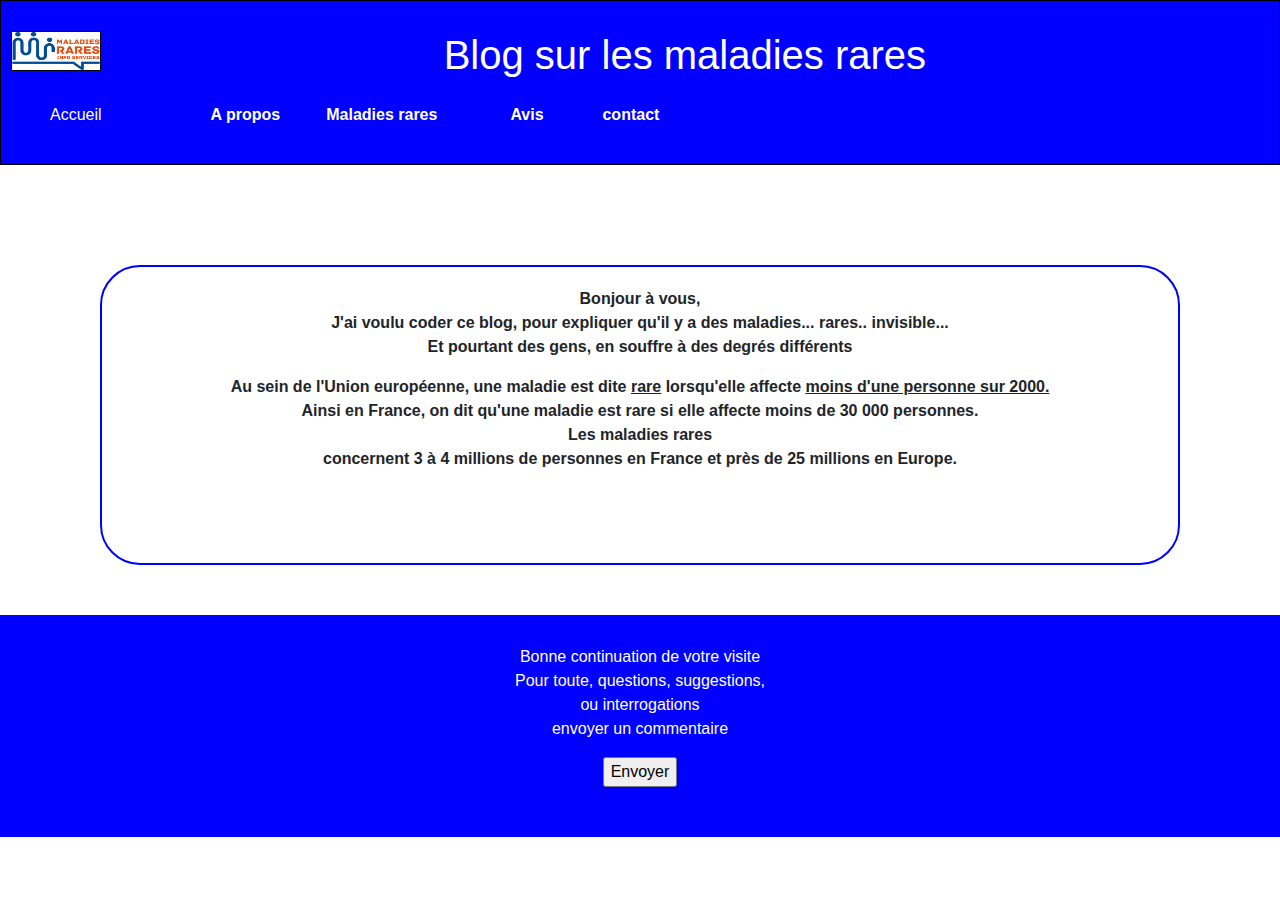
<file: index.html>
<!DOCTYPE html>
<html lang="fr">

<head>
  <title>Quelques maladie rares</title>
  <meta charset="UTF-8">
  <meta name="viewport" content="width=device-width, initial-scale=1.0">
  <link rel="stylesheet" href="https://stackpath.bootstrapcdn.com/bootstrap/4.5.2/css/bootstrap.min.css">
  <link rel="stylesheet" href="css/index.css">
</head>


<body>
  <header>

    <div class="blog">
      <div class="row">
        <div class="col-4">
          <img src="image/logo maladie.png" alt="logo maladie">
        </div>

        <div class="col-8 text-white justify-content-left">
          <h1>Blog sur les maladies rares</h1>
        </div>
      </div>

      <div class="row">

        <div class="col-sm-12 col-md-8 col-lg-6">
          <nav class="navbar navbar-expand-lg navbar-light bg-blue">
            <button class="navbar-toggler" type="button" data-toggle="collapse" data-target="#navbarNav"
              aria-controls="navbarNav" aria-expanded="false" aria-label="Toggle navigation">
              <span class="navbar-toggler-icon"></span>
            </button>
            <div class="collapse navbar-collapse" id="navbarNav">
              <ul class="navbar-nav">

                <div class="col-2">
                  <li class="nav-item active">
                    <p class="nav-link text-white">Accueil</p>
                  </li>
                </div>
                <div class="col-4 text-right">
                  <li class="nav-item active">
                    <a class="nav-link text-white" href="apropos.html">A propos</a>
                  </li>
                </div>
                <div class="col-4">
                  <li class="nav-item active">
                    <a class="nav-link text-white" href="desmaladiesrares.html">Maladies rares</a>
                  </li>
                </div>

                <div class="col-2 text-left">
                  <li class="nav-item active">
                    <a class="nav-link text-white" href="avis.html">Avis</a>
                  </li>
                </div>

                <div class="col-2">
                  <li class="nav-item active">
                    <a class="nav-link text-white" href="contact.html">contact</a>
                  </li>
                </div>
          </nav>
        </div>

      </div>
    </div>
  </header>


  <main>
    <div class="accueil"> <!--- pour la hauteur du texte de "accueil", modifie 300px du css-->
      <div class="row">
        <div class="col-12 text-center justify-content">
          <p><strong>Bonjour à vous, <br> J'ai voulu coder ce blog, pour expliquer qu'il y a des maladies... rares.. invisible... <br>
              Et pourtant des gens, en souffre à des degrés différents</strong></p>
        </div>
      </div>

      <div class="row">
        <div class="col-md-12 text-center">
          <p><strong>Au sein de l'Union européenne, une maladie est dite <u> rare</u> lorsqu'elle affecte <u> moins d'une personne sur
              2000.</u> <br>
              Ainsi en France, on dit qu'une maladie est rare si elle affecte moins de 30 000 personnes. <br> Les
              maladies rares <br>concernent 3 à 4 millions de personnes en France et près de 25 millions en
              Europe.</strong></p>
        </div>
      </div>
    </div>
    </div>
  </main>


  <footer>

    <div class="bas">
      <div class="row">
        <div class="col-12 text-center">
          <div class="visite">
            <p>Bonne continuation de votre visite <br>
              Pour toute, questions, suggestions, <br>
              ou interrogations <br>envoyer un commentaire</p>
              <div>
                <input type="submit" value="Envoyer">
              </div>
          </div> 
        </div>
      </div>
    </div>




  </footer>







  <script src="https://code.jquery.com/jquery-3.5.1.slim.min.js"
    integrity="sha384-DfXdz2htPH0lsSSs5nCTpuj/zy4C+OGpamoFVy38MVBnE+IbbVYUew+OrCXaRkfj"
    crossorigin="anonymous"></script>
  <script src="https://cdn.jsdelivr.net/npm/popper.js@1.16.1/dist/umd/popper.min.js"
    integrity="sha384-9/reFTGAW83EW2RDu2S0VKaIzap3H66lZH81PoYlFhbGU+6BZp6G7niu735Sk7lN"
    crossorigin="anonymous"></script>
  <script src="https://cdn.jsdelivr.net/npm/bootstrap@4.5.3/dist/js/bootstrap.min.js"
    integrity="sha384-w1Q4orYjBQndcko6MimVbzY0tgp4pWB4lZ7lr30WKz0vr/aWKhXdBNmNb5D92v7s"
    crossorigin="anonymous"></script>

</body>

</html>
</file>
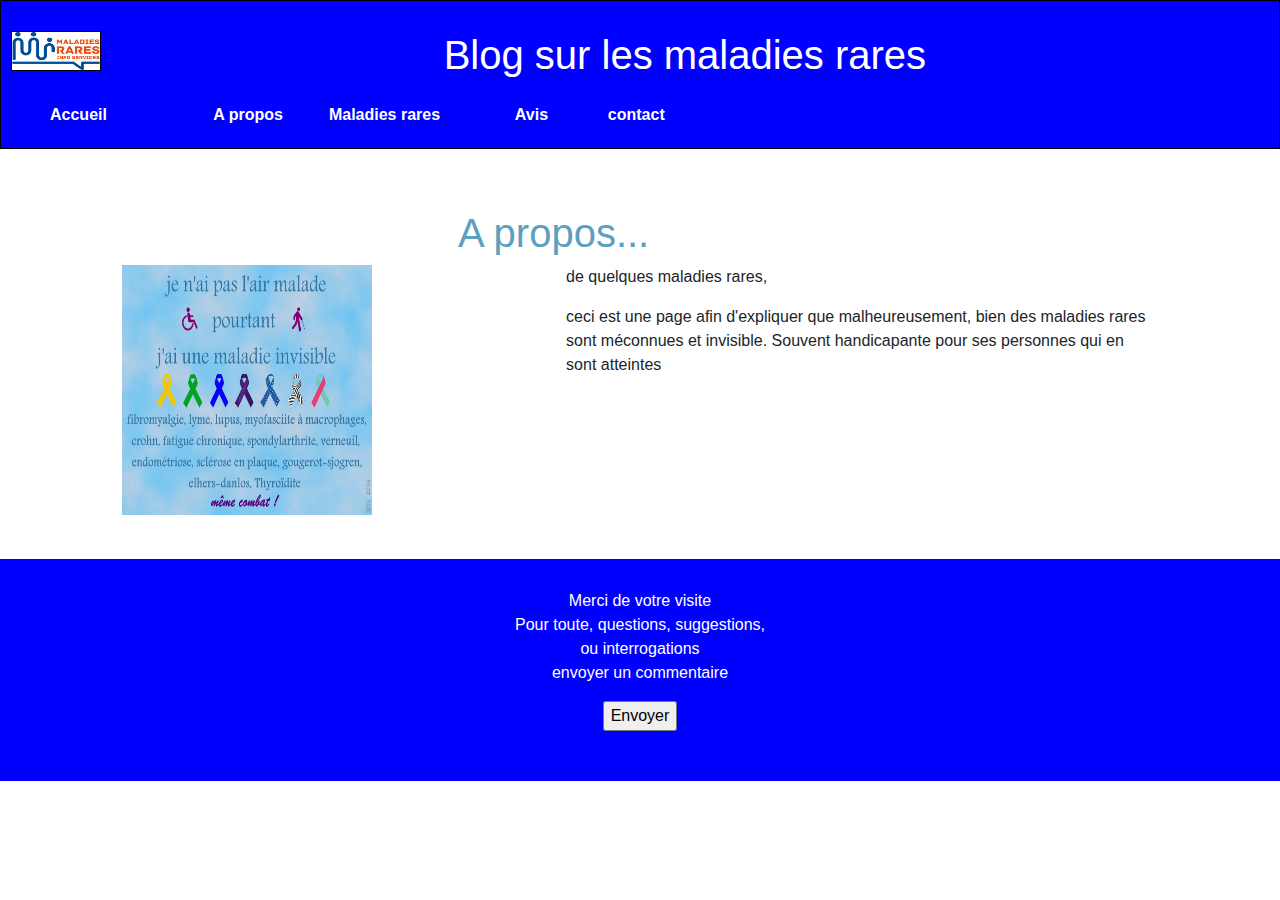
<file: apropos.html>
<!DOCTYPE html>
<html lang="fr">

<head>
  <title>Quelques maladies rare</title>
  <meta charset="UTF-8">
  <meta name="viewport" content="width=device-width, initial-scale=1.0">
  <link rel="stylesheet" href="https://stackpath.bootstrapcdn.com/bootstrap/4.5.2/css/bootstrap.min.css"
    integrity="sha384-JcKb8q3iqJ61gNV9KGb8thSsNjpSL0n8PARn9HuZOnIxN0hoP+VmmDGMN5t9UJ0Z" crossorigin="anonymous">
  <link rel="stylesheet" href="css/index.css">

</head>

<body>

  <header>
    <div class="blog">
      <div class="row">
        <div class="col-4">
          <img src="image/logo maladie.png" alt="logo maladie">
        </div>

        <div class="col-8 text-white justify-content-left">
          <h1>Blog sur les maladies rares</h1>
        </div>
      </div>

      <div class="row">

        <div class="col-sm-12 col-md-8 col-lg-6">
          <nav class="navbar navbar-expand-lg navbar-light bg-blue">
            <button class="navbar-toggler" type="button" data-toggle="collapse" data-target="#navbarNav"
              aria-controls="navbarNav" aria-expanded="false" aria-label="Toggle navigation">
              <span class="navbar-toggler-icon"></span>
            </button>
            <div class="collapse navbar-collapse" id="navbarNav">
              <ul class="navbar-nav">

                <div class="col-2">
                  <li class="nav-item active">
                    <a class="nav-link text-white" href="index.html">Accueil</a>
                  </li>
                </div>

                <div class="col-4 text-right">
                  <li class="nav-item active">
                    <a class="nav-link text-white" href="apropos.html">A propos</a>
                  </li>
                </div>
                <div class="col-4">
                  <li class="nav-item active">
                    <a class="nav-link text-white" href="desmaladiesrares.html">Maladies rares</a>
                  </li>
                </div>

                <div class="col-2 text-left">
                  <li class="nav-item active">
                    <a class="nav-link text-white" href="avis.html">Avis</a>
                  </li>
                </div>

                <div class="col-2">
                  <li class="nav-item active">
                    <a class="nav-link text-white" href="contact.html">contact</a>
                  </li>
                </div>
          </nav>
        </div>

      </div>
    </div>
  </header>

  
  <main>
    <div class="container-fluid">

      <div class="row justify-content-center">
        <div class="col-sm-12 col-md-8 col-lg-10">
          <div class="propos"> <!---pour la hauteur du contenu de "apropos", se référer au 300px du css--->
            <div class="col-md-10">
              <h1>A propos...</h1>
            </div>

            <div class="row">
              <div class="col-md-5">
                <img src="image/invisible.jpg" alt="maladie invisible" width="250" height="250">
              </div>

              <div class="col-md-7">
                <p>de quelques maladies rares,</p>
                <p>ceci est une page afin d'expliquer que malheureusement, bien des maladies rares sont méconnues et
                  invisible. Souvent handicapante pour ses personnes qui en sont atteintes</p>
              </div>
            </div>
          </div>
</div>
  </main>





  <footer>

    <div class="bas">
      <div class="row">
        <div class="col-12 text-center">
          <div class="visite">
            <p>Merci de votre visite <br>
              Pour toute, questions, suggestions, <br>
              ou interrogations <br>envoyer un commentaire</p>
              <div>
                <input type="submit" value="Envoyer">
              </div>
          </div> 
        </div>
      </div>
    </div>


  </footer>




  <script src="https://code.jquery.com/jquery-3.5.1.slim.min.js"
    integrity="sha384-DfXdz2htPH0lsSSs5nCTpuj/zy4C+OGpamoFVy38MVBnE+IbbVYUew+OrCXaRkfj"
    crossorigin="anonymous"></script>
  <script src="https://cdn.jsdelivr.net/npm/popper.js@1.16.1/dist/umd/popper.min.js"
    integrity="sha384-9/reFTGAW83EW2RDu2S0VKaIzap3H66lZH81PoYlFhbGU+6BZp6G7niu735Sk7lN"
    crossorigin="anonymous"></script>
  <script src="https://cdn.jsdelivr.net/npm/bootstrap@4.5.3/dist/js/bootstrap.min.js"
    integrity="sha384-w1Q4orYjBQndcko6MimVbzY0tgp4pWB4lZ7lr30WKz0vr/aWKhXdBNmNb5D92v7s"
    crossorigin="anonymous"></script>

</body>

</html>
</file>
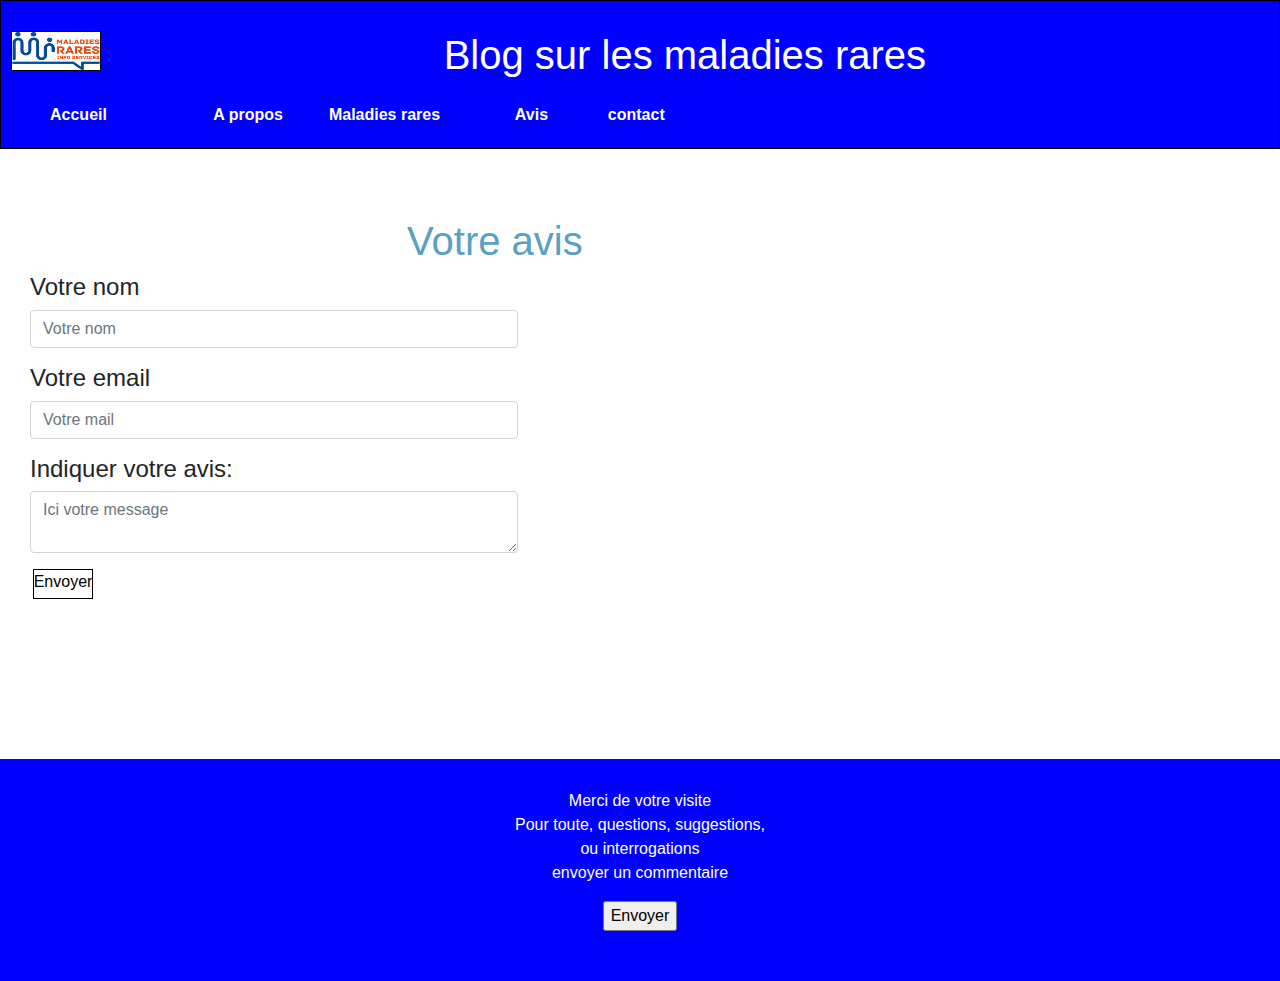
<file: avis.html>
<!DOCTYPE html>
<html lang="fr">

<head>
  <title>Quelques maladies rare</title>
  <meta charset="UTF-8">
  <meta name="viewport" content="width=device-width, initial-scale=1.0">
  <link rel="stylesheet" href="https://stackpath.bootstrapcdn.com/bootstrap/4.5.2/css/bootstrap.min.css"
    integrity="sha384-JcKb8q3iqJ61gNV9KGb8thSsNjpSL0n8PARn9HuZOnIxN0hoP+VmmDGMN5t9UJ0Z" crossorigin="anonymous">
  <link rel="stylesheet" href="css/index.css">


</head>

<body>

  <header>

    <div class="blog">
      <div class="row">
        <div class="col-4">
          <img src="image/logo maladie.png" alt="logo maladie">
        </div>

        <div class="col-8 text-white justify-content-left">
          <h1>Blog sur les maladies rares</h1>
        </div>
      </div>

      <div class="row">

        <div class="col-sm-12 col-md-8 col-lg-6">
          <nav class="navbar navbar-expand-lg navbar-light bg-blue">
            <button class="navbar-toggler" type="button" data-toggle="collapse" data-target="#navbarNav"
              aria-controls="navbarNav" aria-expanded="false" aria-label="Toggle navigation">
              <span class="navbar-toggler-icon"></span>
            </button>
            <div class="collapse navbar-collapse" id="navbarNav">
              <ul class="navbar-nav">

                <div class="col-2">
                  <li class="nav-item active">
                    <a class="nav-link text-white" href="index.html">Accueil</a>
                  </li>
                </div>
                <div class="col-4 text-right">
                  <li class="nav-item active">
                    <a class="nav-link text-white" href="apropos.html">A propos</a>
                  </li>
                </div>
                <div class="col-4">
                  <li class="nav-item active">
                    <a class="nav-link text-white" href="desmaladiesrares.html">Maladies rares</a>
                  </li>
                </div>

                <div class="col-2 text-left">
                  <li class="nav-item active">
                    <a class="nav-link text-white" href="avis.html">Avis</a>
                  </li>
                </div>

                <div class="col-2">
                  <li class="nav-item active">
                    <a class="nav-link text-white" href="contact.html">contact</a>
                  </li>
                </div>
          </nav>
        </div>

      </div>
    </div>
  </header>

  <main>
    <div class="container-fluid">
      <div class="row">
        <div class="col-sm-12 col-md-8 col-lg-10">
          <div class="maladie">
            <div class="col-md-10 ml-5 pt-2">
              <h1>Votre avis</h1>
            </div>



            <form role="form" id="contactForm">
              <div class="form-group col-sm-6 col-lg-6 col-md-6">
                <label for="name" class="h4">Votre nom</label>
                <input type="text" class="form-control" id="name" placeholder="Votre nom" required>
              </div>

              <div class="form-group col-sm-6 col-lg-6">
                <label for="email" class="h4">Votre email</label>
                <input type="email" class="form-control" id="email" placeholder="Votre mail" required>
              </div>


              <div class="form-group col-sm-6 col-lg-6">
                <label for="message" class="h4">Indiquer votre avis:</label>
                <textarea id="message" class="form-control" id="message" placeholder="Ici votre message"
                  required></textarea>
              </div>

              <div class="row">
                <div class="col-md-1">
                  <p class="envoyer">Envoyer</p>
                </div>
              </div>
            </form>
          </div>
        </div>
      </div>
    </div>

  </main>

  
    <footer>

      <div class="bas">
        <div class="row">
          <div class="col-12 text-center">
            <div class="visite">
              <p>Merci de votre visite <br>
                Pour toute, questions, suggestions, <br>
                ou interrogations <br>envoyer un commentaire</p>
                <div>
                  <input type="submit" value="Envoyer">
                </div>
            </div> 
          </div>
        </div>
      </div>
    </footer>
  

  <script src="https://code.jquery.com/jquery-3.5.1.slim.min.js"
    integrity="sha384-DfXdz2htPH0lsSSs5nCTpuj/zy4C+OGpamoFVy38MVBnE+IbbVYUew+OrCXaRkfj"
    crossorigin="anonymous"></script>
  <script src="https://cdn.jsdelivr.net/npm/popper.js@1.16.1/dist/umd/popper.min.js"
    integrity="sha384-9/reFTGAW83EW2RDu2S0VKaIzap3H66lZH81PoYlFhbGU+6BZp6G7niu735Sk7lN"
    crossorigin="anonymous"></script>
  <script src="https://cdn.jsdelivr.net/npm/bootstrap@4.5.3/dist/js/bootstrap.min.js"
    integrity="sha384-w1Q4orYjBQndcko6MimVbzY0tgp4pWB4lZ7lr30WKz0vr/aWKhXdBNmNb5D92v7s"
    crossorigin="anonymous"></script>

</body>

</html>
</file>
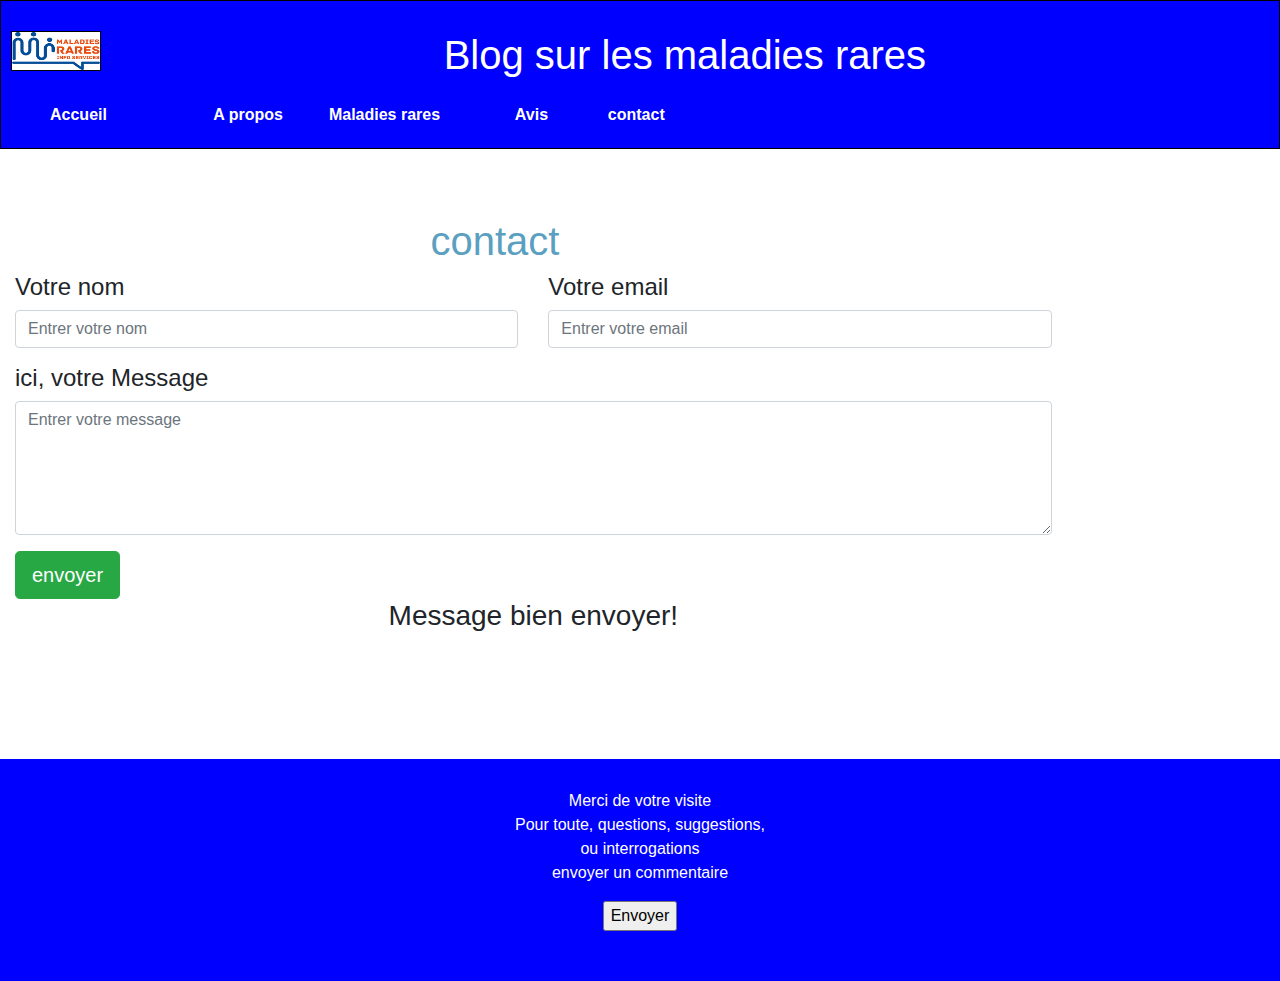
<file: contact.html>
<!DOCTYPE html>
<html lang="fr">

<head>
  <title>Quelques maladies rare</title>
  <meta charset="UTF-8">
  <meta name="viewport" content="width=device-width, initial-scale=1.0">
  <link rel="stylesheet" href="https://stackpath.bootstrapcdn.com/bootstrap/4.5.2/css/bootstrap.min.css"
    integrity="sha384-JcKb8q3iqJ61gNV9KGb8thSsNjpSL0n8PARn9HuZOnIxN0hoP+VmmDGMN5t9UJ0Z" crossorigin="anonymous">
  <link rel="stylesheet" href="css/index.css">

</head>

<body>


  <header>

    <div class="blog">
      <div class="row">
        <div class="col-4">
          <img src="image/logo maladie.png" alt="logo maladie">
        </div>

        <div class="col-8 text-white justify-content-left">
          <h1>Blog sur les maladies rares</h1>
        </div>
      </div>

      <div class="row">

        <div class="col-sm-12 col-md-8 col-lg-6">
          <nav class="navbar navbar-expand-lg navbar-light bg-blue">
            <button class="navbar-toggler" type="button" data-toggle="collapse" data-target="#navbarNav"
              aria-controls="navbarNav" aria-expanded="false" aria-label="Toggle navigation">
              <span class="navbar-toggler-icon"></span>
            </button>
            <div class="collapse navbar-collapse" id="navbarNav">
              <ul class="navbar-nav">

                <div class="col-2">
                  <li class="nav-item active">
                    <a class="nav-link text-white" href="index.html">Accueil</a>
                  </li>
                </div>
                <div class="col-4 text-right">
                  <li class="nav-item active">
                    <a class="nav-link text-white" href="apropos.html">A propos</a>
                  </li>
                </div>
                <div class="col-4">
                  <li class="nav-item active">
                    <a class="nav-link text-white" href="desmaladiesrares.html">Maladies rares</a>
                  </li>
                </div>

                <div class="col-2 text-left">
                  <li class="nav-item active">
                    <a class="nav-link text-white" href="avis.html">Avis</a>
                  </li>
                </div>

                <div class="col-2">
                  <li class="nav-item active">
                    <a class="nav-link text-white" href="contact.html">contact</a>
                  </li>
                </div>
          </nav>
        </div>

      </div>
    </div>
  </header>




  <main>
    <div class="container-fluid">
      <div class="row">
        <div class="col-sm-12 col-md-8 col-lg-10">
          <div class="maladie">
            <div class="col-md-10 ml-5 pt-2">
              <h1>contact</h1>
            </div>




            <div class="row">
              <div class="form-group col-sm-6">
                  <label for="name" class="h4">Votre nom</label>
                  <input type="text" class="form-control" id="name" placeholder="Entrer votre nom" required>
              </div>
              <div class="form-group col-sm-6">
                  <label for="email" class="h4"> Votre email</label>
                  <input type="email" class="form-control" id="email" placeholder="Entrer votre email" required>
              </div>
          </div>
          <div class="form-group">
              <label for="message" class="h4 ">ici, votre Message</label>
              <textarea id="message" class="form-control" rows="5" placeholder="Entrer votre message" required></textarea>
          </div>
          <button type="submit" id="form-submit" class="btn btn-success btn-lg pull-right ">envoyer</button>
  <div id="msgSubmit" class="h3 text-center hidden">Message bien envoyer!</div>





            <!-- <form role="form" id="contactForm">
              <div class="form-group col-sm-6 col-lg-6 col-md-6">
                <label for="name" class="h4">Votre nom</label>
                <input type="text" class="form-control" id="name" placeholder="Votre nom" required>
              </div>

              <div class="form-group col-sm-6 col-lg-6">
                <label for="email" class="h4">Votre email</label>
                <input type="email" class="form-control" id="email" placeholder="Votre mail" required>
              </div>


              <div class="form-group col-sm-6 col-lg-6">
                <label for="message" class="h4">Indiquer votre message:</label>
                <textarea id="message" class="form-control" id="message" placeholder="Ici votre message"
                  required></textarea>
              </div>

              <div class="row">
                <div class="col-md-1">
                  <p class="envoyer">Envoyer</p>
                </div>
              </div>
            </form> -->
          </div>
        </div>
      </div>
    </div>

  </main>


  <footer>
    <div class="bas">
      <div class="row">
        <div class="col-12 text-center">
          <div class="visite">
            <p>Merci de votre visite <br>
              Pour toute, questions, suggestions, <br>
              ou interrogations <br>envoyer un commentaire</p>
              <div>
                <input type="submit" value="Envoyer">
              </div>
          </div> 
        </div>
      </div>
    </div>
  </footer>


  <script src="https://code.jquery.com/jquery-3.5.1.slim.min.js"
    integrity="sha384-DfXdz2htPH0lsSSs5nCTpuj/zy4C+OGpamoFVy38MVBnE+IbbVYUew+OrCXaRkfj"
    crossorigin="anonymous"></script>
  <script src="https://cdn.jsdelivr.net/npm/popper.js@1.16.1/dist/umd/popper.min.js"
    integrity="sha384-9/reFTGAW83EW2RDu2S0VKaIzap3H66lZH81PoYlFhbGU+6BZp6G7niu735Sk7lN"
    crossorigin="anonymous"></script>
  <script src="https://cdn.jsdelivr.net/npm/bootstrap@4.5.3/dist/js/bootstrap.min.js"
    integrity="sha384-w1Q4orYjBQndcko6MimVbzY0tgp4pWB4lZ7lr30WKz0vr/aWKhXdBNmNb5D92v7s"
    crossorigin="anonymous"></script>
</body>

</html>
</file>
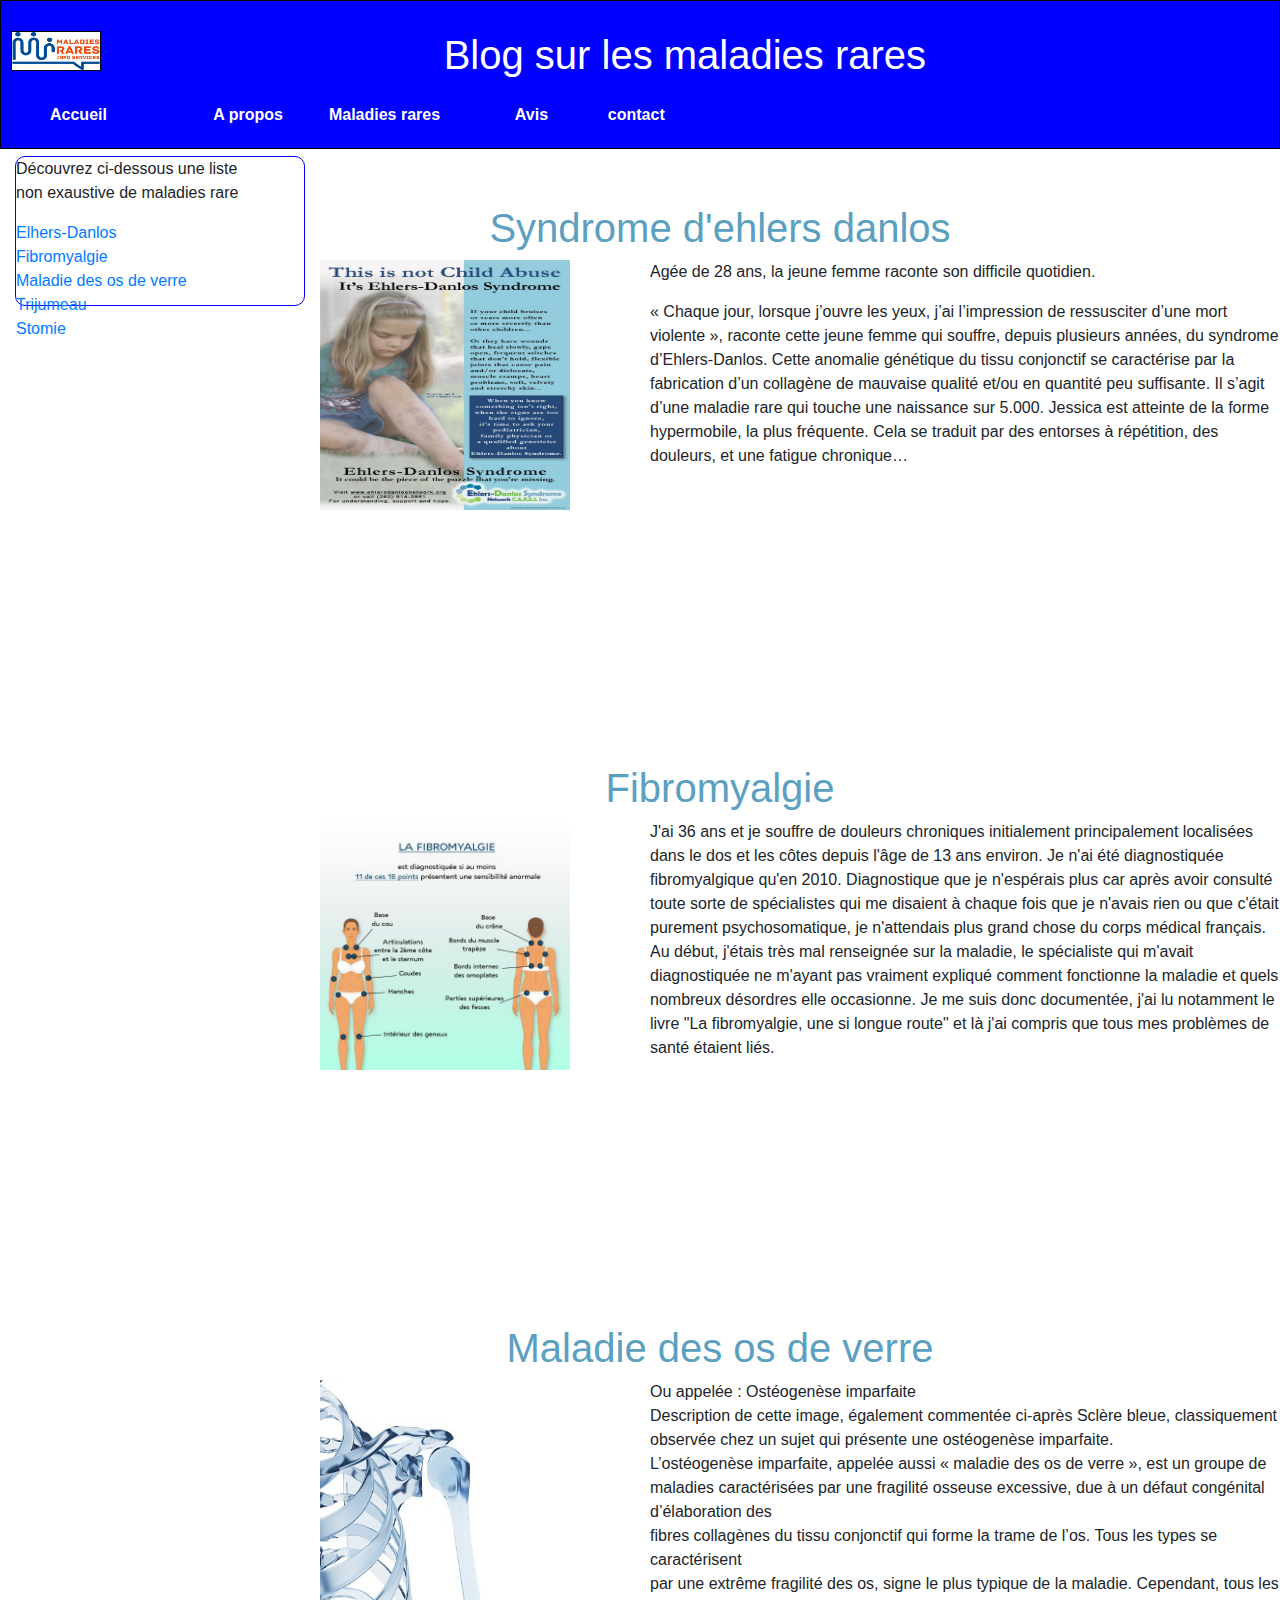
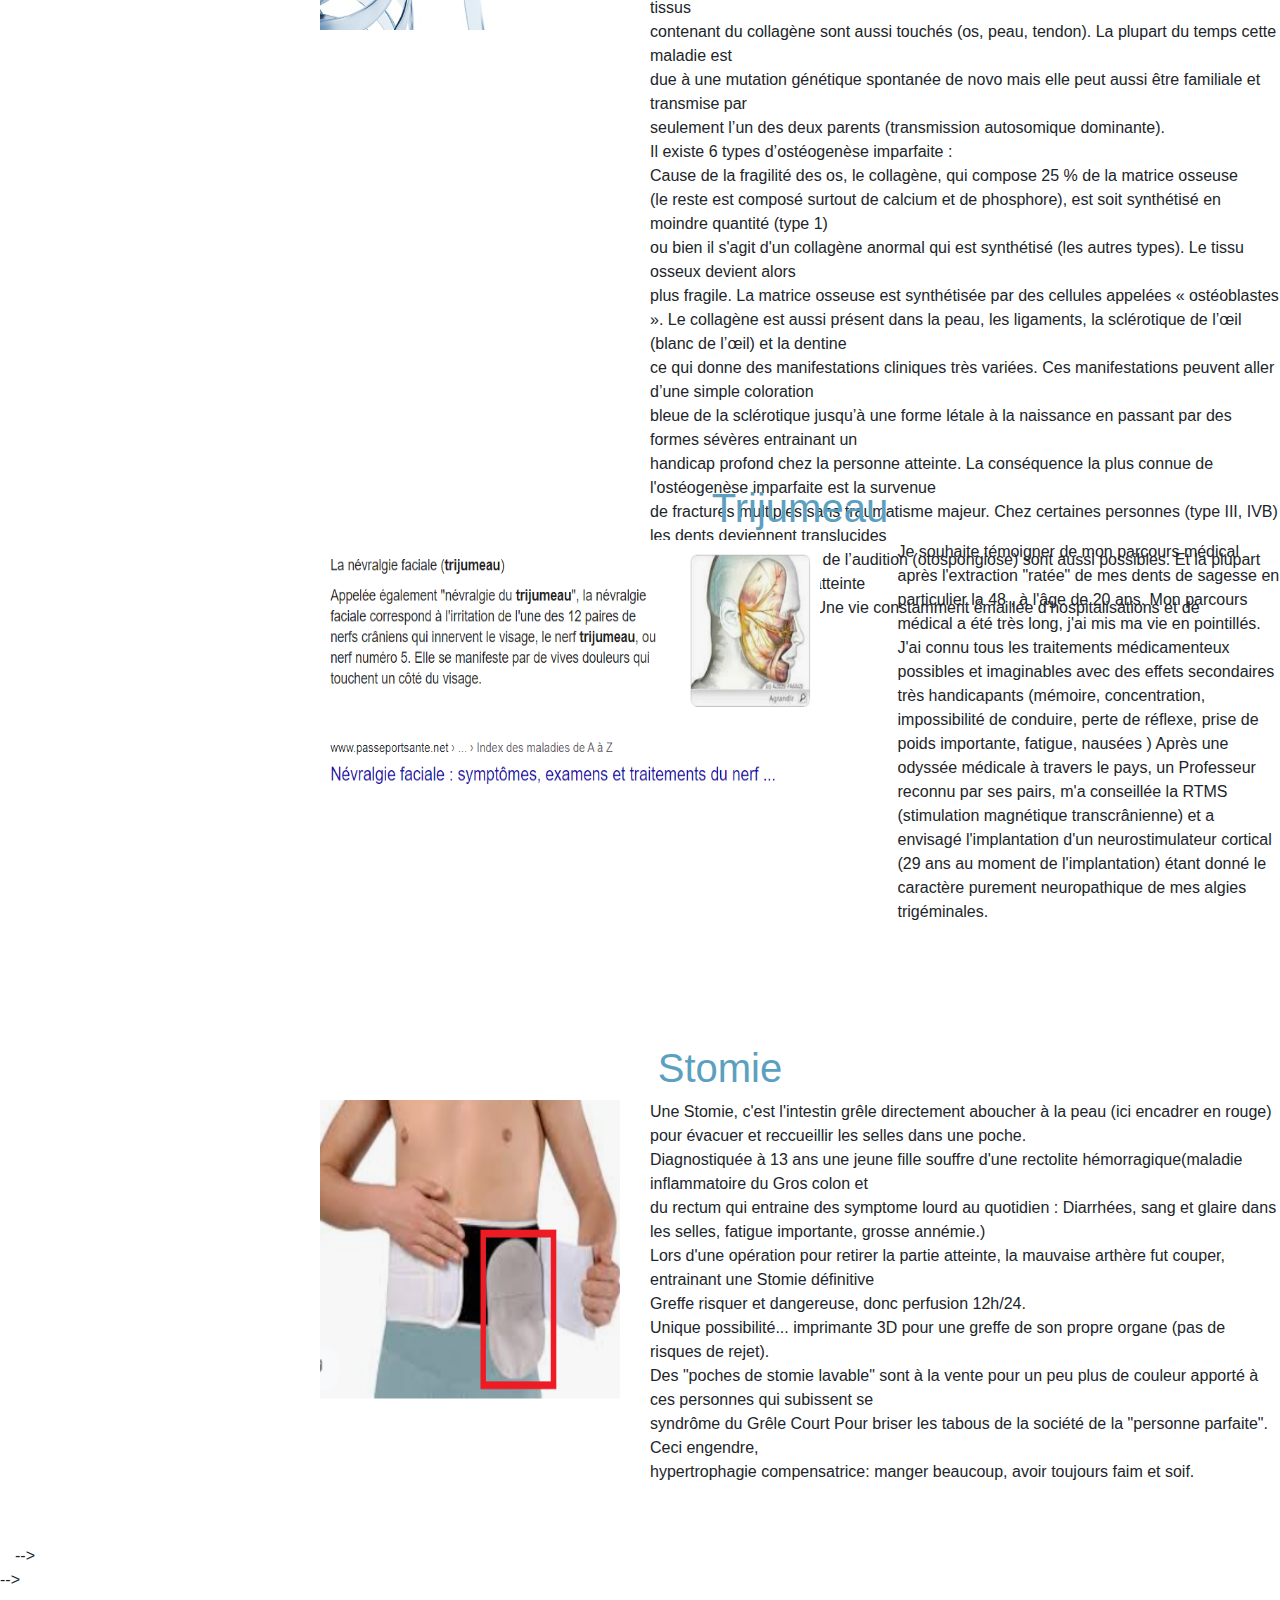
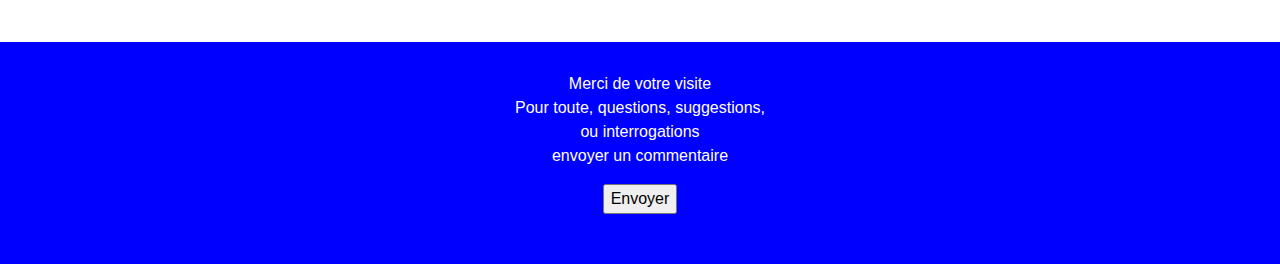
<file: desmaladiesrares.html>
<!DOCTYPE html>
<html lang="fr">

<head>
  <title>Quelques maladies rare</title>
  <meta charset="UTF-8">
  <meta name="viewport" content="width=device-width, initial-scale=1.0">
  <link rel="stylesheet" href="https://stackpath.bootstrapcdn.com/bootstrap/4.5.2/css/bootstrap.min.css"
    integrity="sha384-JcKb8q3iqJ61gNV9KGb8thSsNjpSL0n8PARn9HuZOnIxN0hoP+VmmDGMN5t9UJ0Z" crossorigin="anonymous">
  <link rel="stylesheet" href="css/index.css">

</head>

<body>
  <header>
    <div class="blog fixed-top">
      <div class="row">
        <div class="col-4">
          <img src="image/logo maladie.png" alt="logo maladie">
        </div>

        <div class="col-8 text-white justify-content-left">
          <h1>Blog sur les maladies rares</h1>
        </div>
      </div>

      <div class="row">
        <div class="col-sm-12 col-md-8 col-lg-6">
          <nav class="navbar navbar-expand-lg navbar-light bg-blue">
            <button class="navbar-toggler" type="button" data-toggle="collapse" data-target="#navbarNav"
              aria-controls="navbarNav" aria-expanded="false" aria-label="Toggle navigation">
              <span class="navbar-toggler-icon"></span>
            </button>
            <div class="collapse navbar-collapse" id="navbarNav">
              <ul class="navbar-nav">

                <div class="col-2">
                  <li class="nav-item active">
                    <a class="nav-link text-white" href="index.html">Accueil</a>
                  </li>
                </div>
                <div class="col-4 text-right">
                  <li class="nav-item active">
                    <a class="nav-link text-white" href="apropos.html">A propos</a>
                  </li>
                </div>
                <div class="col-4">
                  <li class="nav-item active">
                    <a class="nav-link text-white" href="desmaladiesrares.html">Maladies rares</a>
                  </li>
                </div>

                <div class="col-2 text-left">
                  <li class="nav-item active">
                    <a class="nav-link text-white" href="avis.html">Avis</a>
                  </li>
                </div>

                <div class="col-2">
                  <li class="nav-item active">
                    <a class="nav-link text-white" href="contact.html">contact</a>
                  </li>
                </div>
          </nav>
        </div>

      </div>
    </div>
  </header>



  <div class="pt-5"></div>

  <main>
    <div class="pt-5"></div>
    <div class="container-fluid">
      <div class="row">
        <div class="col-3">
          <div class="liste">
            <p>Découvrez ci-dessous une liste <br>
              non exaustive de maladies rare</p>
            <div>
              <a href="#elhers-danlos">Elhers-Danlos</a>
            </div>
            <div>
              <a href="#fibro">Fibromyalgie</a>
            </div>
            <div>
              <a href="#maladieosdeverre">Maladie des os de verre</a>
            </div>

            <div>
              <a href="#trijumeau">Trijumeau</a>
            </div>
            <div>
              <a href="#stomie">Stomie</a>
            </div>
          </div>
        </div>




        <div class="col-9">
          <!--j'ajoute une col 2 pour mettre une div a gauche avec les liens des maladies et à droite les maladies-->
          <div class="row mt-5">
            <div class="maladie">
              <!--pour la hauteur de chaque "maladie" voir .maladie du css-->
              <div class="col-md-10">
                <h1 id="elhers-danlos">Syndrome d'ehlers danlos</h1>
              </div>

              <div class="row">
                <div class="col-md-4">
                  <img src="image/ehlersdanlos.jpg" alt="ehlers-danlos" width="250" height="250">
                </div>

                <div class="col-md-8">
                  <p>Agée de 28 ans, la jeune femme raconte son difficile quotidien.</p>
                  <p>« Chaque jour, lorsque j’ouvre les yeux, j’ai l’impression de ressusciter d’une mort violente »,
                    raconte cette jeune femme qui souffre, depuis plusieurs années, du syndrome d’Ehlers-Danlos. Cette
                    anomalie génétique du tissu conjonctif se caractérise par la fabrication d’un collagène de
                    mauvaise
                    qualité et/ou en quantité peu suffisante. Il s’agit d’une maladie rare qui touche une naissance
                    sur
                    5.000. Jessica est atteinte de la forme hypermobile, la plus fréquente.
                    Cela se traduit par des entorses à répétition, des douleurs, et une fatigue chronique…</p>
                </div>
              </div>
            </div>





            <div class="maladie">
              <div class="col-md-10">
                <h1 id="fibro">Fibromyalgie</h1>
              </div>
              <div class="row">
                <div class="col-md-4">
                  <img src="image/fibromyalgie.jpg" alt="fibromyalgie" width="250" height="250">
                </div>

                <div class="col-md-8">
                  <p>J'ai 36 ans et je souffre de douleurs chroniques initialement principalement localisées dans le
                    dos
                    et
                    les côtes depuis l'âge de 13 ans environ. Je n'ai été diagnostiquée fibromyalgique qu'en 2010.
                    Diagnostique que je n'espérais plus car après avoir consulté toute sorte de spécialistes qui me
                    disaient
                    à chaque fois que je n'avais rien ou que c'était purement psychosomatique, je n'attendais plus
                    grand
                    chose du corps médical français.

                    Au début, j'étais très mal renseignée sur la maladie, le spécialiste qui m'avait diagnostiquée ne
                    m'ayant pas vraiment expliqué comment fonctionne la maladie et quels nombreux désordres elle
                    occasionne.
                    Je me suis donc documentée, j'ai lu notamment le livre "La fibromyalgie, une si longue route" et
                    là
                    j'ai
                    compris que tous mes problèmes de santé étaient liés.</p>
                </div>
              </div>
            </div>

            <div class="osdeverre">
              <div class="col-md-10">
                <h1 id="maladieosdeverre">Maladie des os de verre</h1>
              </div>
              <div class="row">
                <div class="col-md-4">
                  <img src="image/maladieosdeverre.jpg" alt="maladie des os de verre" width="250" height="250">
                </div>
                <div class="col-md-8">
                  <p>Ou appelée : Ostéogenèse imparfaite <br>
                    Description de cette image, également commentée ci-après
                    Sclère bleue, classiquement observée chez un sujet qui présente une ostéogenèse imparfaite. <br>
                    L’ostéogenèse imparfaite, appelée aussi « maladie des os de verre », est un groupe de maladies 
                    caractérisées par une fragilité osseuse excessive, due à un défaut congénital d’élaboration des <br>
                    fibres collagènes du tissu conjonctif qui forme la trame de l’os. Tous les types se caractérisent <br>
                    par une extrême fragilité des os, signe le plus typique de la maladie. Cependant, tous les tissus <br>
                    contenant du collagène sont aussi touchés (os, peau, tendon). La plupart du temps cette maladie est <br>
                    due à une mutation génétique spontanée de novo mais elle peut aussi être familiale et transmise par <br>
                    seulement l’un des deux parents (transmission autosomique dominante). <br>
                    Il existe 6 types d’ostéogenèse imparfaite : <br>
                    Cause de la fragilité des os, le collagène, qui compose 25 % de la matrice osseuse <br>
                    (le reste est composé surtout de calcium et de phosphore), est soit synthétisé en moindre quantité (type 1) <br>
                    ou bien il s'agit d'un collagène anormal qui est synthétisé (les autres types). Le tissu osseux devient alors <br>
                    plus fragile. La matrice osseuse est synthétisée par des cellules appelées « ostéoblastes ».
                    Le collagène est aussi présent dans la peau, les ligaments, la sclérotique de l’œil (blanc de l’œil) et la dentine <br>
                    ce qui donne des manifestations cliniques très variées. Ces manifestations peuvent aller d’une simple coloration <br>
                    bleue de la sclérotique jusqu’à une forme létale à la naissance en passant par des formes sévères entrainant un <br>
                    handicap profond chez la personne atteinte. La conséquence la plus connue de l'ostéogenèse imparfaite est la survenue <br>
                    de fractures multiples sans traumatisme majeur. Chez certaines personnes (type III, IVB) les dents deviennent translucides <br>
                    et fragiles. Des troubles de l’audition (otospongiose) sont aussi possibles. Et la plupart du temps, la personne atteinte <br>
                    est de très petite taille. Une vie constamment émaillée d’hospitalisations et de rééducation.
                  </p>

                </div>
              </div>
            </div>

            
            
            









            <div class="maladie">
              <div class="col-md-12">
                <h1 id="trijumeau">Trijumeau</h1>
              </div>
              <div class="row">
                <div class="col-md-7">
                  <img src="image/trijumeau.png" alt="trijumeau" width="500" height="250">
                </div>

                <div class="col-md-5">
                  <p>Je souhaite témoigner de mon parcours médical après l'extraction "ratée" de mes dents de sagesse
                    en particulier la 48 , à l'âge de 20 ans.
                    Mon parcours médical a été très long, j'ai mis ma vie en pointillés. J'ai connu tous les
                    traitements
                    médicamenteux possibles et imaginables avec des effets secondaires très handicapants (mémoire,
                    concentration, impossibilité de conduire, perte de réflexe, prise de poids importante, fatigue,
                    nausées
                    )

                    Après une odyssée médicale à travers le pays, un Professeur reconnu par ses pairs, m'a conseillée
                    la
                    RTMS (stimulation magnétique transcrânienne) et a envisagé l'implantation d'un neurostimulateur
                    cortical
                    (29 ans au moment de l'implantation) étant donné le caractère purement neuropathique de mes algies
                    trigéminales.</p>
                </div>
              </div>
            </div>


            <div id="stomie">
              <div class="maladie">
                <div class="col-md-10">
                  <h1>Stomie</h1>
                </div>
                <div class="row">
                  <div class="col-md-4">
                    <img src="image/stomi.png" alt="Poche de Stomie" width="300" height="300">
                  </div>

                  <div class="col-md-8">
                    <p>Une Stomie, c'est l'intestin grêle directement aboucher à la peau (ici encadrer en rouge) pour
                      évacuer et reccueillir les selles dans une poche. <br>
                      Diagnostiquée à 13 ans une jeune fille souffre d'une rectolite hémorragique(maladie inflammatoire
                      du
                      Gros colon et <br> du rectum qui entraine des
                      symptome lourd au quotidien : Diarrhées, sang et glaire dans les selles, fatigue importante,
                      grosse
                      annémie.) <br>
                      Lors d'une opération pour retirer la partie atteinte, la mauvaise arthère fut couper, entrainant
                      une
                      Stomie définitive <br>
                      Greffe risquer et dangereuse, donc perfusion 12h/24. <br>
                      Unique possibilité... imprimante 3D pour une greffe de son propre organe (pas de risques de
                      rejet).
                      <br>
                      Des "poches de stomie lavable" sont à la vente pour un peu plus de couleur apporté à ces personnes
                      qui subissent se <br>
                      syndrôme du Grêle Court Pour briser les tabous de la société de la "personne parfaite". Ceci
                      engendre, <br>
                      hypertrophagie compensatrice: manger beaucoup, avoir toujours faim et soif.</p>
                  </div>
                </div>
              </div>
            </div>
          </div>

        </div>
        <!--la div pour fermer la col2 ajouter-->
      </div> <!-- la div pour la 1er div row--> -->

    </div>
        <!--la div pour fermer la col2 ajouter-->
  </div> <!-- la div pour la 1er div row--> -->
  </main>


  <footer>
    <div class="bas">
      <div class="row">
        <div class="col-12 text-center">
          <div class="visite">
            <p>Merci de votre visite <br>
              Pour toute, questions, suggestions, <br>
              ou interrogations <br>envoyer un commentaire</p>
            <div>
              <input type="submit" value="Envoyer">
            </div>
          </div>
        </div>
      </div>
    </div>

  </footer>

  <script src="https://code.jquery.com/jquery-3.5.1.slim.min.js"
    integrity="sha384-DfXdz2htPH0lsSSs5nCTpuj/zy4C+OGpamoFVy38MVBnE+IbbVYUew+OrCXaRkfj"
    crossorigin="anonymous"></script>
  <script src="https://cdn.jsdelivr.net/npm/popper.js@1.16.1/dist/umd/popper.min.js"
    integrity="sha384-9/reFTGAW83EW2RDu2S0VKaIzap3H66lZH81PoYlFhbGU+6BZp6G7niu735Sk7lN"
    crossorigin="anonymous"></script>
  <script src="https://cdn.jsdelivr.net/npm/bootstrap@4.5.3/dist/js/bootstrap.min.js"
    integrity="sha384-w1Q4orYjBQndcko6MimVbzY0tgp4pWB4lZ7lr30WKz0vr/aWKhXdBNmNb5D92v7s"
    crossorigin="anonymous"></script>
</body>

</html>
</file>
<file: css/index.css>
.blog {
    padding-top: 30px;
    padding-bottom: 5px;
    background-color: blue;
    padding-left: 10px;
}

nav {
    background-color: blue ;
    display: flex;
    justify-content: space-around;
    position: fixed;
}


header ul {
    display: flex;
    justify-content: space-around;
    list-style: none;
}

main h1 {
    color: #5ba0c0;
    /* border: 1px solid black; */
    text-align: center;
    border-radius: 30px;
}

.avis {
    color: black;
    width: 600px;
    height: 30px;
    border: 1px solid black;
    text-align: left;
    margin-left: 30%;
    
}
.envoyer {
    color: black;
    width: 60px;
    height: 30px;
    border: 1px solid black;
    text-align: left;
    margin-left: 30%;
    
}
.blog {
    border: 1px solid black;
    text-align: left;
    width: auto;
}


header a {
    text-decoration: none;
    color: blue;
    font-weight: bold;
    padding: 10px;
}


.maladie {
    height: 500px;
    text-align: left;
    border-radius: 40px;
    margin-top: 60px;
}
.osdeverre {
    height: 700px;
    text-align: left;
    border-radius: 40px;
    margin-top: 60px;
}

.liste {
    height: 150px;
    text-align: left;
    border-radius: 10px;
    border: 1px solid blue;
    margin-top: 60px;
}


.propos {
    height: 300px;
    text-align: left;
    border-radius: 40px;
    margin-top: 60px;
    
}

.accueil {
    height: 300px;
    border: 2px solid blue;
    text-align: center;
    margin-top: 100px;
    margin-left: 100px;
    margin-right: 100px;
    border-radius: 40px;
    padding-top: 20px;
}


.bouton {
    text-align: left;
    border: 1px solid black;

}

section p {
    font-size: 30px;
}

.photo {
    width: 300px;
    height: 300px;
    border: 1px solid black;
    display: flex;
}

.textphoto {
    width: 1000px;
    height: 300px;
    border: 1px solid black;
    
}

.texttrijumeau {
    width: 500px;
    height: 200px;
    border: 1px solid black;
    display: flex;
}

header img {
    width: 90px;
    height: 40px;
    border: 1px solid black;
}
.footer {
    width: 1700px;
    background-color: white;
    border: 1px solid black;
    display: flex;
    align-items: center;
    position: fixed;
    bottom: 0%;
}
.facebook {
    width: 50px;
    height: 50px;
    border: 1px solid white;
}

.twiter {
    width: 50px;
    height: 50px;
    border: 1px solid white;
}
.google {
    width: 50px;
    height: 50px;
    border: 1px solid white;
}

.bouton {
    text-align: right;
}
.bas {
    margin-top: 50px;
    padding-top: 30px;
    padding-bottom: 50px;
    background-color: blue;
    color: white;
}
</file>
